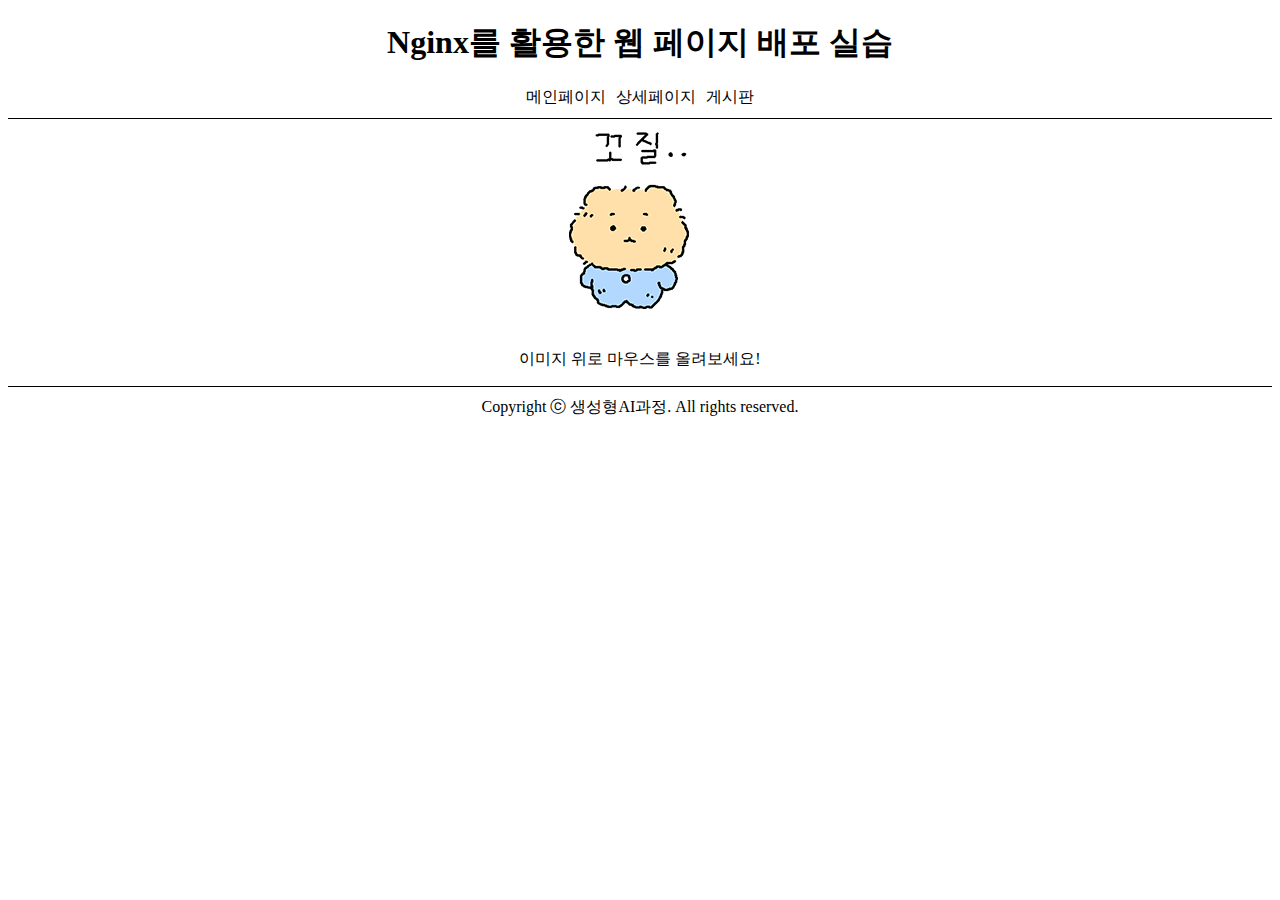
<file: index.html>
<!DOCTYPE html>
<html lang="en">
<head>
    <meta charset="UTF-8">
    <meta name="viewport" content="width=device-width, initial-scale=1.0">
    <title>서버 배포 실습 - Front</title>

    <link rel="stylesheet" href="./assets/css/style.css">
</head>
<body>

    <div id="container">
        <header>
            <h1>Nginx를 활용한 웹 페이지 배포 실습</h1>

            <ul id="nav">
                <li class="nav-item"><a href="index.html">메인페이지</a></li>
                <li class="nav-item"><a href="#">상세페이지</a></li>
                <li class="nav-item"><a href="board.html">게시판</a></li>
            </ul>
        </header>
        <main>
            <img id="img" src="./assets/img/img1.png" alt="망그러진 곰 이미지">
            <p>이미지 위로 마우스를 올려보세요!</p>
        </main>
        <footer>
            Copyright ⓒ 생성형AI과정. All rights reserved.
        </footer>
    </div>

    
    <!-- script -->
    <script src="./assets/js/main.js"></script>
</body>
</html>
</file>
<file: assets/css/style.css>
#container{
    width: 100%;
}

header, main, footer{
    text-align: center;
}

main{
    border-top: 1px solid;
    border-bottom: 1px solid;
    margin: 10px 0; /* 위아래여백 좌우여백 */
}

#nav{
    padding: 0;
    margin: 0;
    list-style: none;
    display: flex;
    justify-content: center;
    gap:10px;
}

.nav-item > a{
    color:black;
    text-decoration: none;
}

#board-list{
    width: 700px;
    margin: 10px auto;
}

#board-list, #board-list th, #board-list td{
    border: 1px solid;
    border-collapse: collapse;
}
</file>
